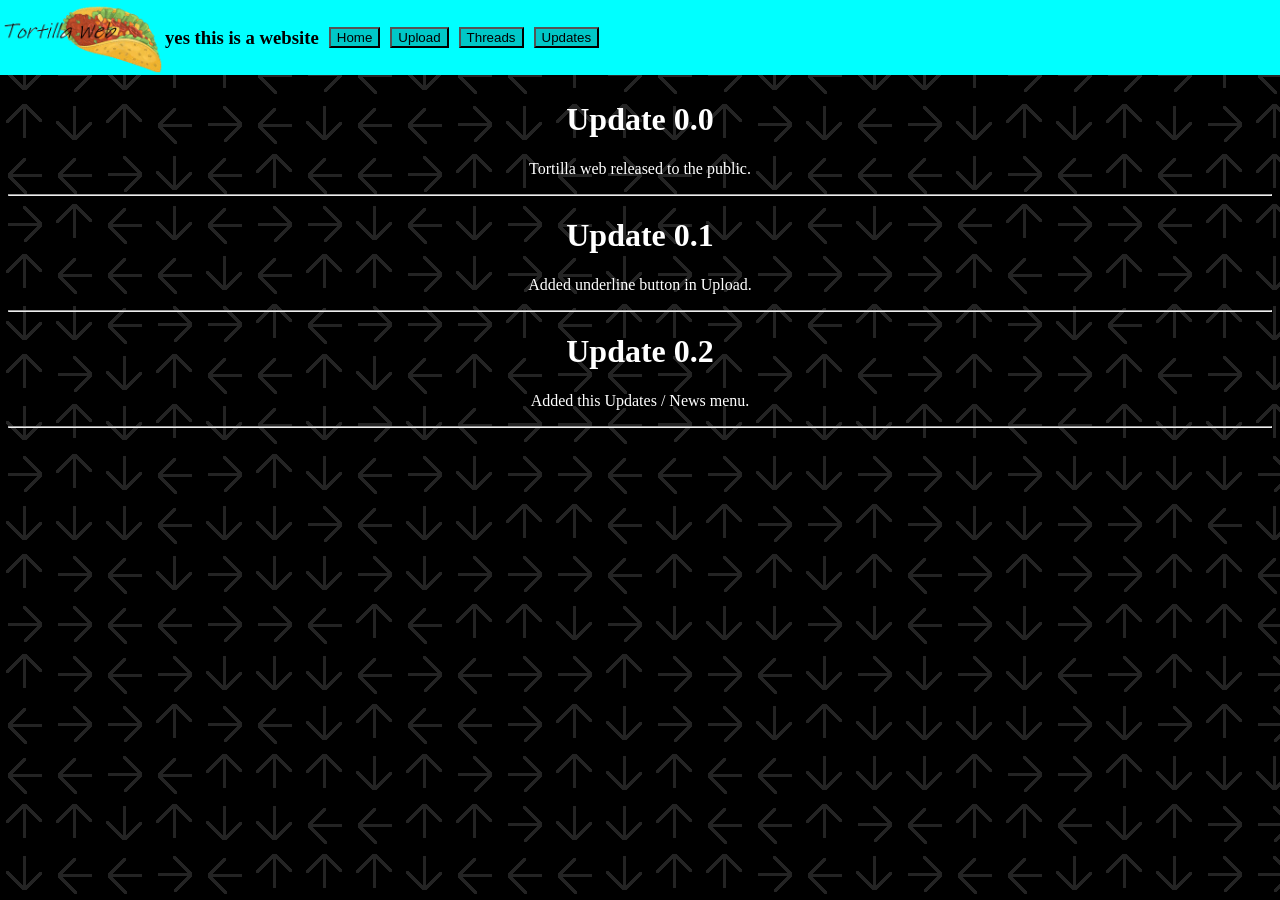
<file: news.html>
<head>
    <title>Tortilla Web</title>
    <link rel="stylesheet" href="style.css">
    <style>
        p {
            text-align: center;
        }
        h1 {
            text-align: center;
        }
    </style>
</head>
<body>
    <div id="bg"></div>
    <div class="upperthing">
        <a href="#">
            <img style="width: 165px;" src="tortillaweb.png" alt="tortilla web">
        </a>

        <div class="title-area">
            <h3>yes this is a website</h3>
            <button class="b0" onclick="window.location.href='index.html'">Home</button>
            <button class="b0" onclick="window.location.href='upload.html'">Upload</button>
            <button class="b0" onclick="window.location.href='threads.html'">Threads</button>
            <button class="b0" onclick="window.location.href='news.html'">Updates</button>
        </div>
    </div>
    <br><br><br><br>
    <h1>Update 0.0</h1>
    <p>Tortilla web released to the public.</p>
    <hr>
    <h1>Update 0.1</h1>
    <p>Added underline button in Upload.</p>
    <hr>
    <h1>Update 0.2</h1>
    <p>Added this Updates / News menu.</p>
    <hr>
    <script>
        
const images = [
    "arrowleft.png",
    "arrowright.png",
    "arrowup.png",
    "arrowdown.png"
];
const size = 50;

const bg = document.getElementById("bg");

// create a canvas
const canvas = document.createElement("canvas");
const ctx = canvas.getContext("2d");

canvas.width = window.innerWidth;
canvas.height = window.innerHeight;

bg.appendChild(canvas);

// load images first
const loaded = images.map(src => {
    const img = new Image();
    img.src = src;
    return img;
});

function draw() {
    for (let y = 0; y < canvas.height; y += size) {
        for (let x = 0; x < canvas.width; x += size) {

            const img = loaded[Math.floor(Math.random() * loaded.length)];

            ctx.drawImage(img, x, y, size, size);
        }
    }
}

// wait a bit so images load
window.onload = () => {
    setTimeout(draw, 100);
};
    </script>
</body>
</file>
<file: style.css>
html {
        color: white;
        background-color: black;
    }
        .upperthing {
            position: fixed;
            background-color: cyan;
            width: 100%;
            left: 0;
            top: 0;
            height: 75px;
            color: black;

            display: flex;
            align-items: center;
        }
.title-area {
    display: flex;
    align-items: center;
    gap: 10px;
}
.b0 {
    background-color: rgb(0,200,200);
}

#bg {
    position: fixed;
    inset: 0;
    z-index: -1;
}

    #messages p {
        white-space: pre-wrap;
    }
</file>
